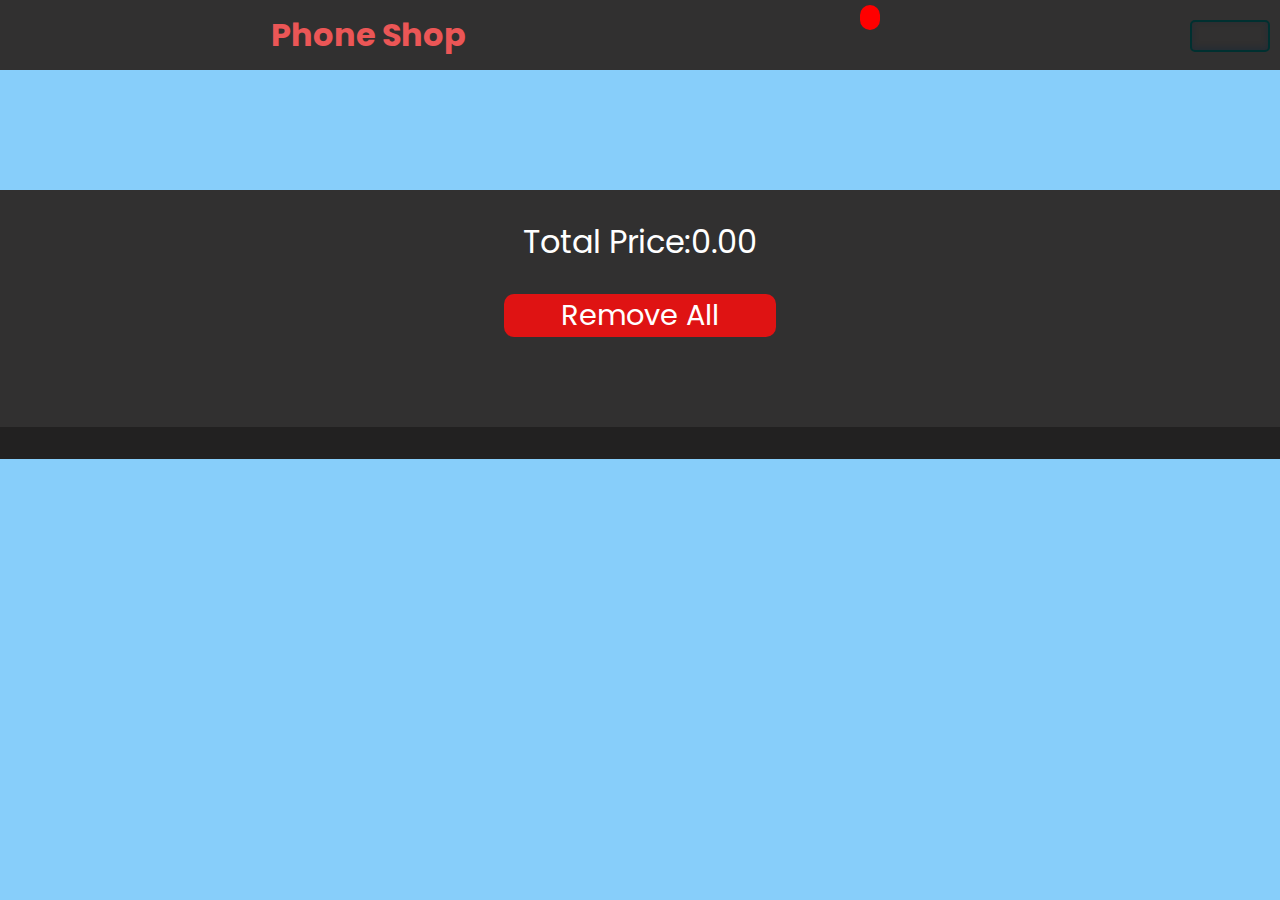
<file: basket.html>
<!DOCTYPE html>
<html lang="en">
<head>
    <meta charset="UTF-8">
    <meta name="viewport" content="width=device-width, initial-scale=1.0">
    <title>Basket</title>
    <link rel="stylesheet" href="basket.css">
    <link rel="stylesheet" href="https://cdnjs.cloudflare.com/ajax/libs/font-awesome/6.4.2/css/all.min.css" integrity="sha512-z3gLpd7yknf1YoNbCzqRKc4qyor8gaKU1qmn+CShxbuBusANI9QpRohGBreCFkKxLhei6S9CQXFEbbKuqLg0DA==" crossorigin="anonymous" referrerpolicy="no-referrer" />

</head>
<body>
    <div class="navBasket" id="nav2"><a href="index.html"><h1>Phone Shop</h1></a>
    
   <i class="fa-solid fa-basket-shopping basketi" id="basketi"></i>
   <button id="toggleButton"><i class="fa-solid fa-circle-half-stroke"></i></button>

    </div>

    <main>
        <p id="basketNumber2"></p>

        <div id="product-container" class="card-container">

        </div>
        <p id="notFound"></p>
    </main>       
<footer id="footer">
    <button id="removeAll">Remove All</button>

<p>Total Price: <span id="spanPrice"></span></p>
</footer>
<div id="end"></div>

<div class="scrollHome">
    <a href="#nav2"><i id="scroll" class="fa-solid fa-arrow-up"></i></a> 
  </div>

    <script src="basket.js"></script>

</body>
</html>
</file>
<file: basket.css>
@import url("https://fonts.googleapis.com/css2?family=Poppins:wght@300&display=swap");
* {
  box-sizing: border-box;
  padding: 0;
  margin: 0;
  list-style: none;
  text-decoration: none;
  font-family: "Poppins", sans-serif;
}
body {
  background-color: lightskyblue;
}
/* Custom Scroll */
/* width */
::-webkit-scrollbar {
  width: 10px;
}

/* Track */
::-webkit-scrollbar-track {
  box-shadow: inset 0 0 5px grey;
  border-radius: 10px;
}

/* Handle */
::-webkit-scrollbar-thumb {
  background: rgb(0, 0, 0);
  border-radius: 8px;
}

/* Handle on hover */
::-webkit-scrollbar-thumb:hover {
  background: #000000;
}

/* CustomScrollBar */
.navBasket {
  width: 100%;
  height: 70px;
  background-color:rgb(49, 48, 48);
  display: flex;
  justify-content: space-around;
  align-items: center;
}
.navBasket h1 {
  color: rgb(235, 86, 86);
}
.basketi {
  font-size: 2rem;
  color: rgb(230, 67, 17);
  cursor: pointer;
}

.card {
  width: 23rem;
  height: 34rem;
  background-color: rgb(255, 255, 255);
  border-radius: 20px;
  position: relative;
  text-align: center;
  transition: box-shadow 0.1s ease;

}

.card:hover{
  box-shadow: rgba(0, 0, 0, 0.35) 0px 5px 15px;
}
.card-container {
  display: grid;
  grid-template-columns: repeat(3, 1fr);
  gap: 5rem;
  margin-top: 5rem;
  margin-left: 5rem;
  margin-right: 5rem;
}

.imageDiv {
  width: 16rem;
  margin-top: 1rem;
}
.saleH1 {
  width: 10rem;
  height: 2.5rem;
  background-color: rgba(0, 0, 0, 0.776);
  text-align: center;
  line-height: 2.5rem;
  font-size: 1.1rem;
  color: rgb(247, 49, 49);
  border-radius: 11px;
  position: absolute;
  top: 0;
  right: 0;
}
.titleH2 {
  font-family: system-ui, -apple-system, BlinkMacSystemFont, "Segoe UI", Roboto,
    Oxygen, Ubuntu, Cantarell, "Open Sans", "Helvetica Neue", sans-serif;
  font-size: 1.8rem;
}
.descriptionP {
  font-size: 1.15rem;
  color: rgba(0, 0, 0, 0.61);
}

.price-container {
  align-items: center;
  margin-top: 20px;
}

.priceOwn {
  color: green;
  font-size: 1.5rem;
  font-weight: 500;
  font-weight: 600;
}

.priceSale {
  color: rgb(35, 139, 15);
  font-size: 1.5rem;
  font-weight: 600;
}

.eyriXett {
  width: 85px;
  height: 1.5px;
  background-color: rgb(255, 0, 0);
  position: absolute;
  top: 394px;
  left: 130px;
}
.imageDiv {
  width: 16rem;
  margin-top: 1rem;
}
#basketNumber {
  font-size: 18px;
  background-color: red;
  width: 20px;
  height: 25px;
  position: absolute;
  top: 5px;
  right: 185px;
  text-align: center;
  padding-bottom: 25px;
  padding-right: 2px;
  border-radius: 10px;
  color: white;
  font-weight: 600;
  display: none;
}

/* .button{
        width: 15rem;
        height: 3.5rem;
        background-color: #fc5050;
        font-size: 1.8rem;
        color: white;
        font-weight: 500;
        border: none;

    } */

.button {
  width: 17rem;
  height: 3.5rem;
  background-color: #df1313;
  font-size: 1.8rem;
  margin-top: 10px;
  color: white;
  border: none;
  border-radius: 10px;
  transition: box-shadow 0.3s ease;
  cursor: pointer;
}

.button:hover {
  box-shadow: 0 2px 5px rgba(0, 0, 0, 0.2);
}

.button:active {
  box-shadow: none;
  transform: translateY(2px);
}

#removeAll{
  width: 17rem;
  height: 5rem;
  background-color: #df1313;
  font-size: 1.8rem;
  color: white;
  border: none;
  border-radius: 10px;
  transition: box-shadow 0.3s ease;
  cursor: pointer;
  margin-bottom: 90px;
}

#basketNumber2{
    font-size: 18px;
    background-color: red;
    width: 20px;
    height: 20px;
    position: absolute;
    top: 5px;
    right: 400px; 
 text-align: center;
    padding-bottom: 25px;
    padding-right: 2px;
    border-radius: 10px;
    color: white;
    font-weight: 600; 

}



.countElement{
  font-size: 1.7rem;
}


footer{
  width: 100%;
  height: 14.8rem;
  background-color:rgb(49, 48, 48);
margin-top: 40px;
display: flex;
align-items: center;
justify-content: center;
flex-direction: column-reverse;
}
footer p{
  color: white;
  height: 14.8rem;

  font-size: 2rem;
  display: flex;
  justify-content: center;
  align-items: center;
}
#end{
  width: 100%;
  height: 2rem;
  background-color:rgb(34, 33, 33);
}

.scrollHome i{
  position: fixed;
bottom: 20px;
 right: 40px;
 font-size: 40px;
  color: black;

}
#toggleButton{
  margin-left: 50px;
  width: 5rem;
  height: 2rem;
background-color: rgb(49, 48, 48);
  border: 2px solid rgb(0, 48, 48);
  color: rgb(255, 255, 255);
  border-radius: 5px;
  font-size: 1.2rem;
  font-family: 'Gill Sans', 'Gill Sans MT', Calibri, 'Trebuchet MS', sans-serif;
 font-weight: bold;
 position: absolute;
 top: 20px;
 right: 10px;
 cursor: pointer;
 box-shadow: rgba(50, 50, 93, 0.25) 0px 50px 100px -20px, rgba(0, 0, 0, 0.3) 0px 30px 60px -30px, rgba(10, 37, 64, 0.35) 0px -2px 6px 0px inset;

}
</file>
